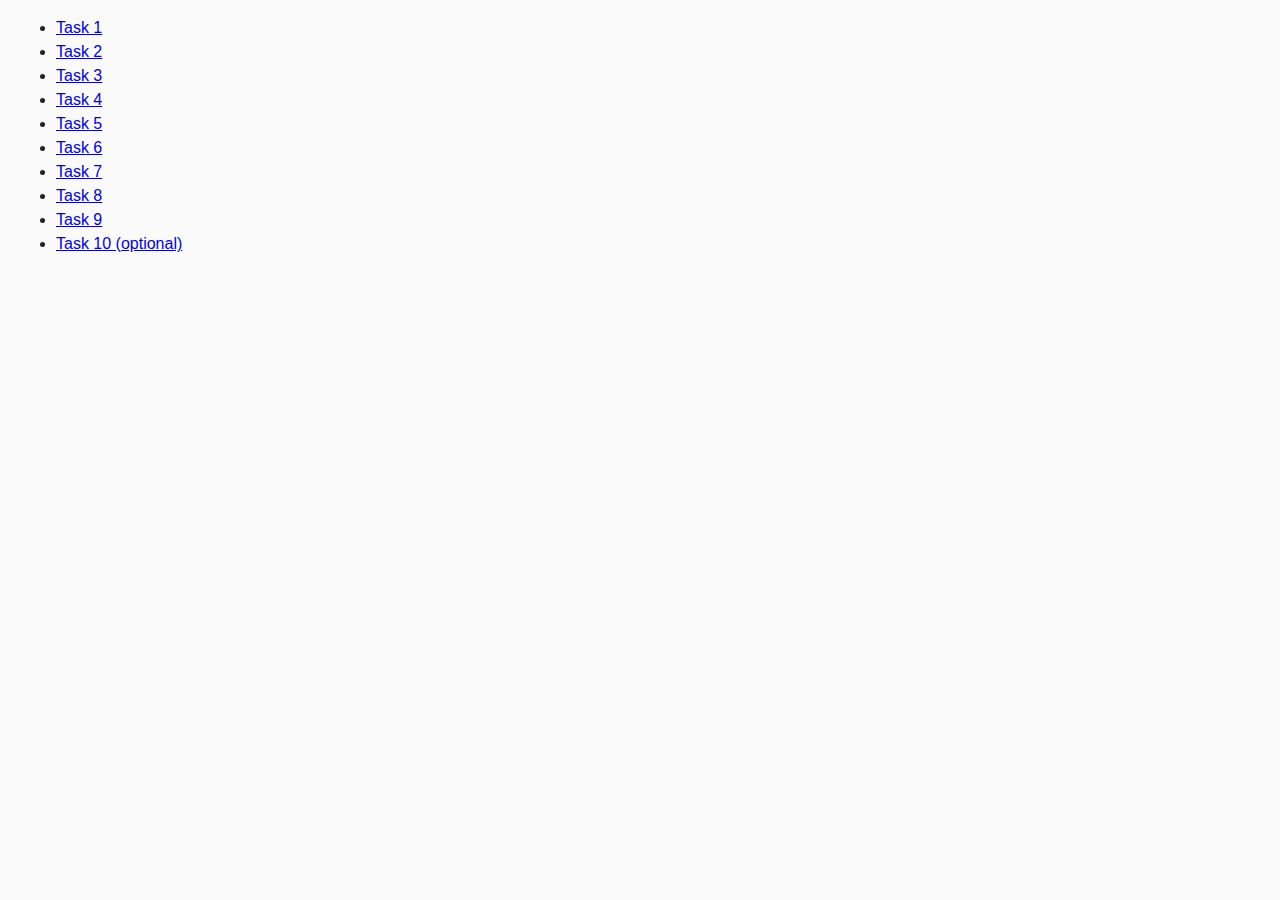
<file: index.html>
<!DOCTYPE html>
<html lang="ru">
  <head>
    <meta charset="UTF-8" />
    <meta http-equiv="X-UA-Compatible" content="IE=edge" />
    <meta name="viewport" content="width=device-width, initial-scale=1.0" />
    <title>Homework 6</title>
    <link rel="stylesheet" href="css/common.css" />
  </head>
  <body>
    <ul>
      <li><a href="task-01.html">Task 1</a></li>
      <li><a href="task-02.html">Task 2</a></li>
      <li><a href="task-03.html">Task 3</a></li>
      <li><a href="task-04.html">Task 4</a></li>
      <li><a href="task-05.html">Task 5</a></li>
      <li><a href="task-06.html">Task 6</a></li>
      <li><a href="task-07.html">Task 7</a></li>
      <li><a href="task-08.html">Task 8</a></li>
      <li><a href="task-09.html">Task 9</a></li>
      <li><a href="task-10.html">Task 10 (optional)</a></li>
    </ul>
  </body>
</html>
</file>
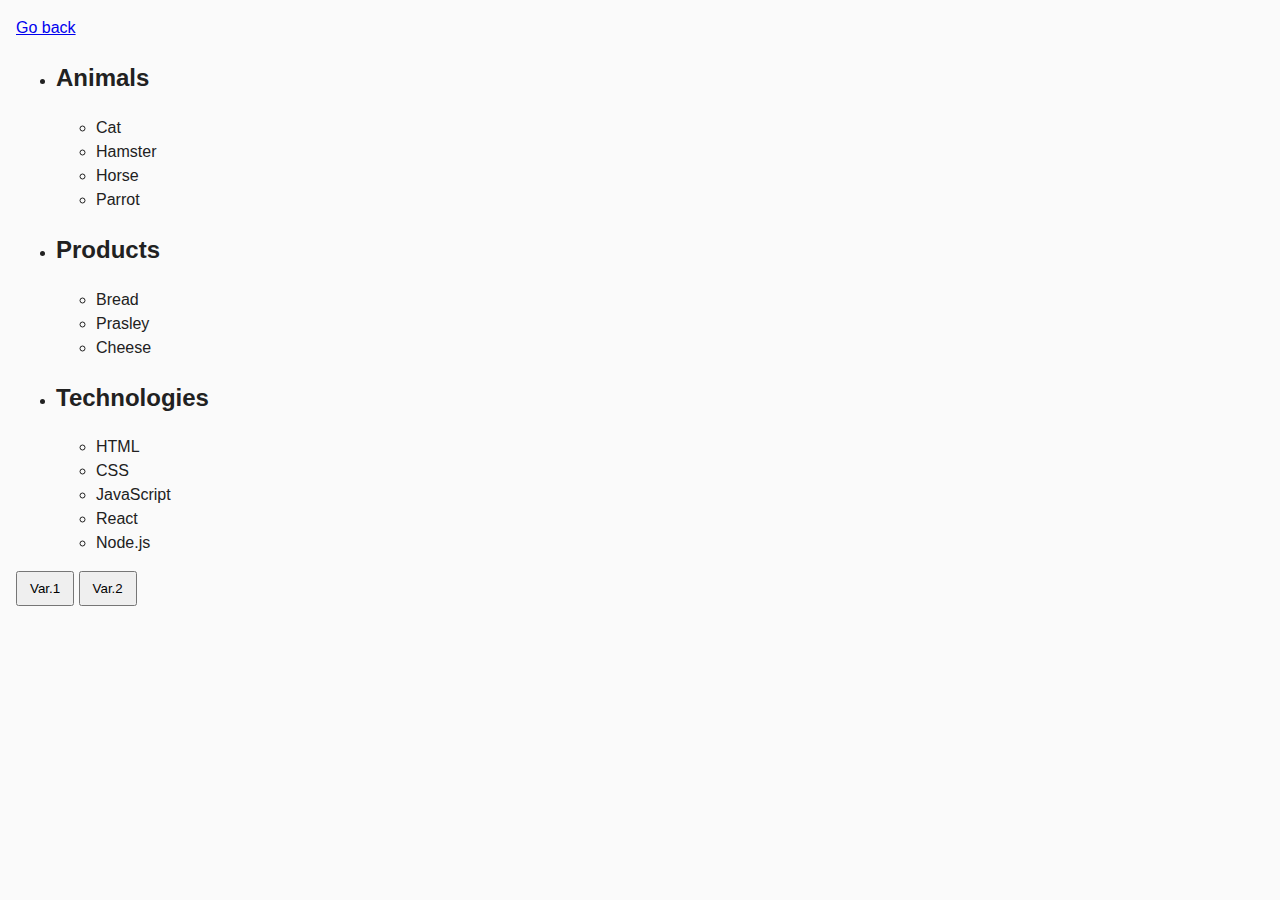
<file: task-01.html>
<!DOCTYPE html>
<html lang="ru">

<head>
  <meta charset="UTF-8" />
  <meta http-equiv="X-UA-Compatible" content="IE=edge" />
  <meta name="viewport" content="width=device-width, initial-scale=1.0" />
  <title>Task 1</title>
  <link rel="stylesheet" href="css/common.css" />
</head>

<body>
  <p><a href="index.html">Go back</a></p>

  <ul id="categories">
    <li class="item">
      <h2>Animals</h2>

      <ul>
        <li>Cat</li>
        <li>Hamster</li>
        <li>Horse</li>
        <li>Parrot</li>
      </ul>
    </li>
    <li class="item">
      <h2>Products</h2>

      <ul>
        <li>Bread</li>
        <li>Prasley</li>
        <li>Cheese</li>
      </ul>
    </li>
    <li class="item">
      <h2>Technologies</h2>

      <ul>
        <li>HTML</li>
        <li>CSS</li>
        <li>JavaScript</li>
        <li>React</li>
        <li>Node.js</li>
      </ul>
    </li>
  </ul>

  <button class="js-btnOne" type="button">Var.1</button> <button class="js-btnTwo" type="button">Var.2</button>

  <div class="js-result"></div>

  <script src="js/task-01.js" type="module"></script>
</body>

</html>
</file>
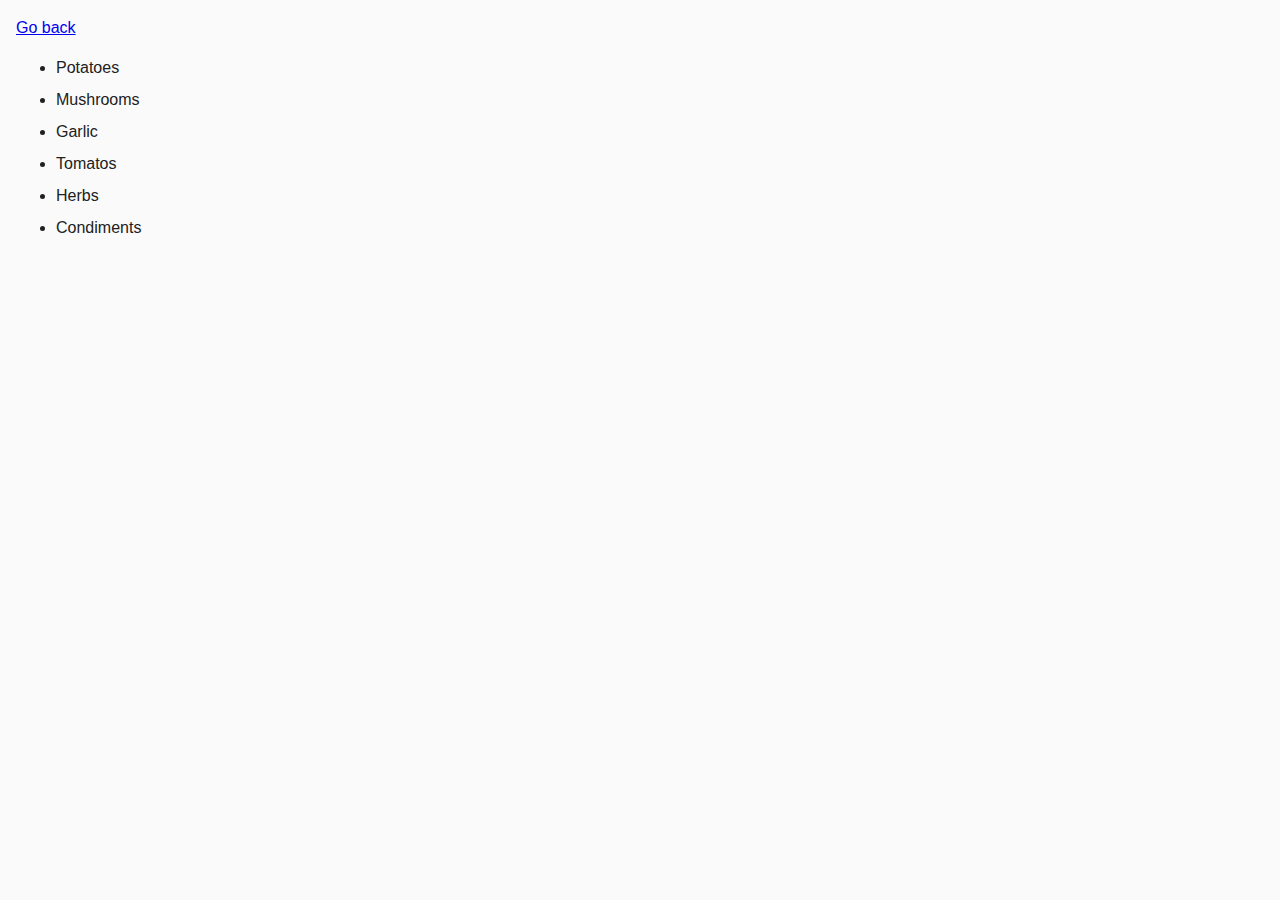
<file: task-02.html>
<!DOCTYPE html>
<html lang="ru">
  <head>
    <meta charset="UTF-8" />
    <meta http-equiv="X-UA-Compatible" content="IE=edge" />
    <meta name="viewport" content="width=device-width, initial-scale=1.0" />
    <title>Task 2</title>
    <link rel="stylesheet" href="css/common.css" />
    <style>
      .item {
        font-weight: 500;
      }

      .item:not(:last-child) {
        margin-bottom: 8px;
      }
    </style>
  </head>
  <body>
    <p><a href="index.html">Go back</a></p>

    <ul id="ingredients"></ul>

    <script src="js/task-02.js" type="module"></script>
  </body>
</html>
</file>
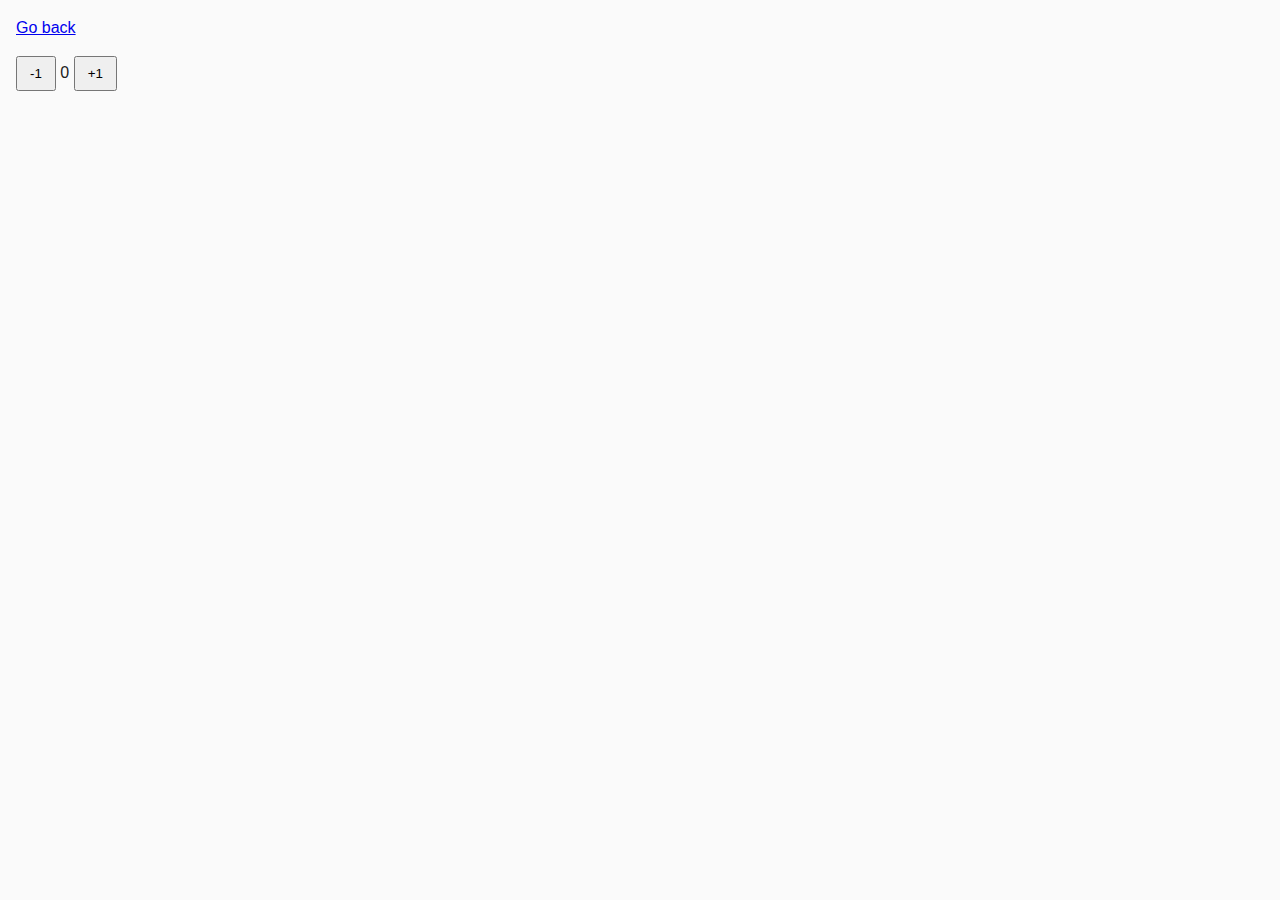
<file: task-04.html>
<!DOCTYPE html>
<html lang="ru">

<head>
  <meta charset="UTF-8" />
  <meta http-equiv="X-UA-Compatible" content="IE=edge" />
  <meta name="viewport" content="width=device-width, initial-scale=1.0" />
  <title>Task 4</title>
  <link rel="stylesheet" href="css/common.css" />
</head>

<body>
  <p><a href="index.html">Go back</a></p>

  <div id="counter">
    <button type="button" data-action="decrement">-1</button>
    <span id="value">0</span>
    <button type="button" data-action="increment">+1</button>
  </div>

  <script src="js/task-04.js" type="module"></script>
</body>

</html>
</file>
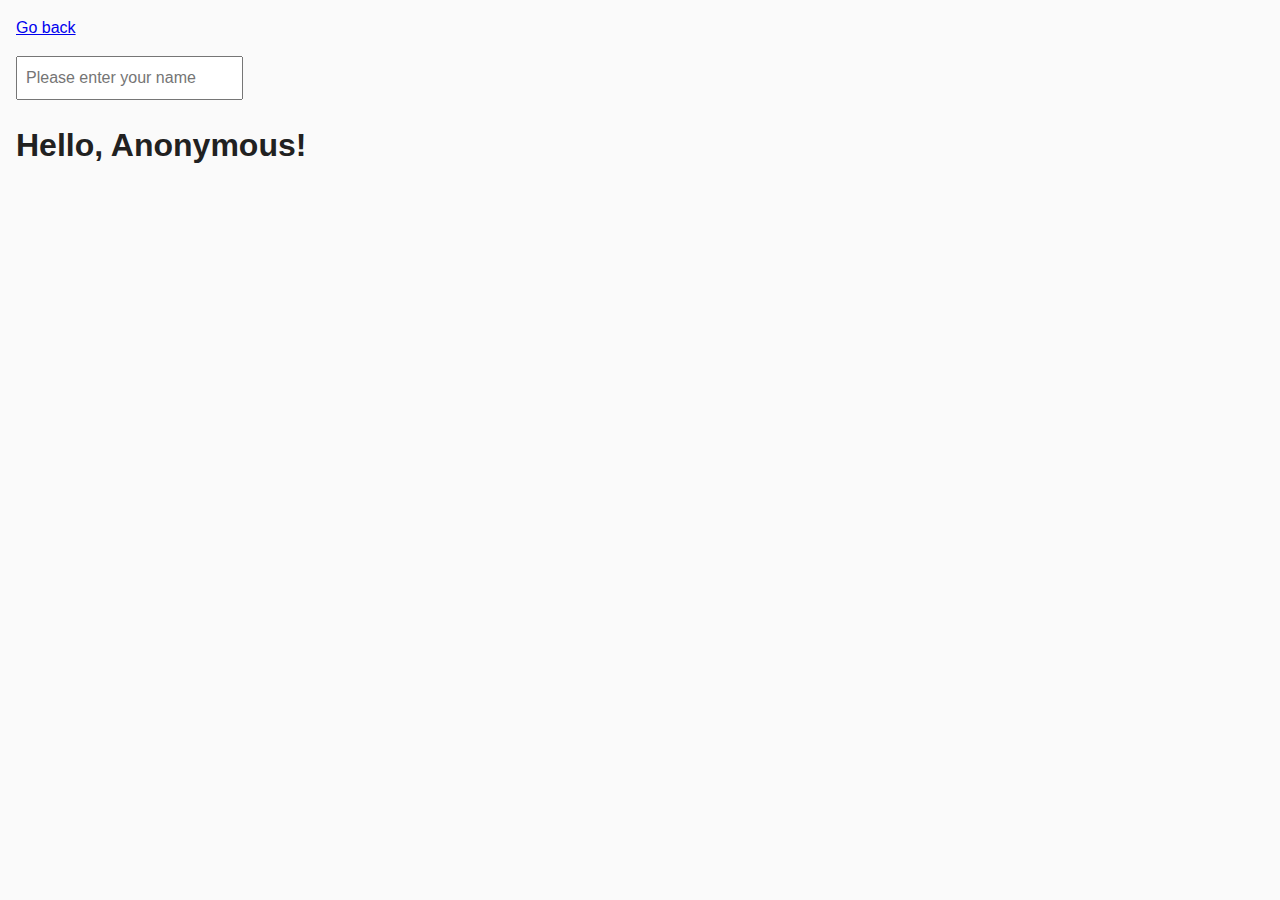
<file: task-05.html>
<!DOCTYPE html>
<html lang="ru">
  <head>
    <meta charset="UTF-8" />
    <meta http-equiv="X-UA-Compatible" content="IE=edge" />
    <meta name="viewport" content="width=device-width, initial-scale=1.0" />
    <title>Task 5</title>
    <link rel="stylesheet" href="css/common.css" />
  </head>
  <body>
    <p><a href="index.html">Go back</a></p>

    <input type="text" id="name-input" placeholder="Please enter your name" />
    <h1>Hello, <span id="name-output">Anonymous</span>!</h1>

    <script src="js/task-05.js" type="module"></script>
  </body>
</html>
</file>
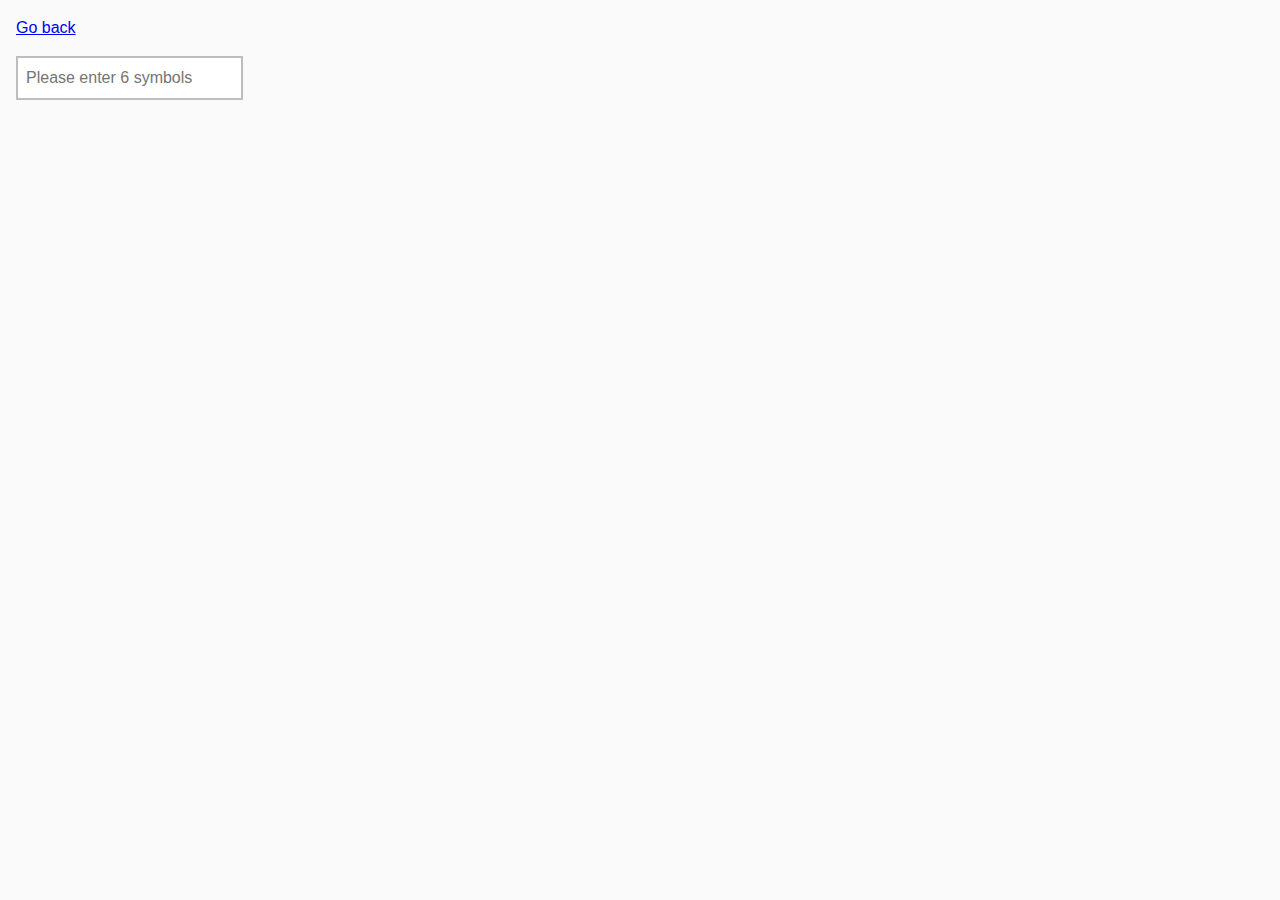
<file: task-06.html>
<!DOCTYPE html>
<html lang="ru">
  <head>
    <meta charset="UTF-8" />
    <meta http-equiv="X-UA-Compatible" content="IE=edge" />
    <meta name="viewport" content="width=device-width, initial-scale=1.0" />
    <title>Task 6</title>
    <link rel="stylesheet" href="css/common.css" />
    <style>
      #validation-input {
        border: 2px solid #bdbdbd;
      }

      #validation-input.valid {
        border-color: #4caf50;
      }

      #validation-input.invalid {
        border-color: #f44336;
      }
    </style>
  </head>
  <body>
    <p><a href="index.html">Go back</a></p>

    <input
      type="text"
      id="validation-input"
      data-length="6"
      placeholder="Please enter 6 symbols"
    />

    <script src="js/task-06.js" type="module"></script>
  </body>
</html>
</file>
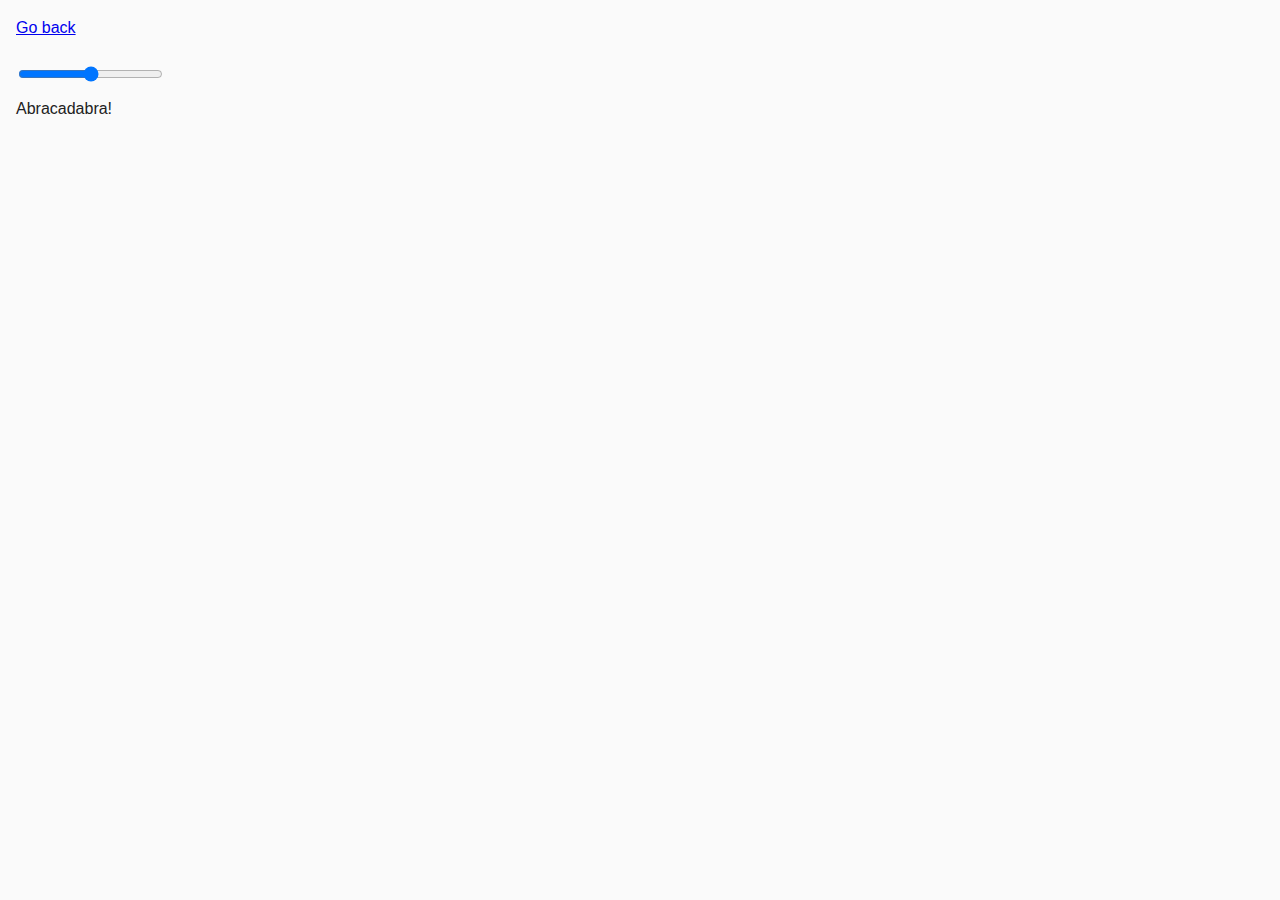
<file: task-07.html>
<!DOCTYPE html>
<html lang="ru">
  <head>
    <meta charset="UTF-8" />
    <meta http-equiv="X-UA-Compatible" content="IE=edge" />
    <meta name="viewport" content="width=device-width, initial-scale=1.0" />
    <title>Task 7</title>
    <link rel="stylesheet" href="css/common.css" />
  </head>
  <body>
    <p><a href="index.html">Go back</a></p>

    <input id="font-size-control" type="range" min="16" max="96" />
    <br />
    <span id="text">Abracadabra!</span>

    <script src="js/task-07.js" type="module"></script>
  </body>
</html>
</file>
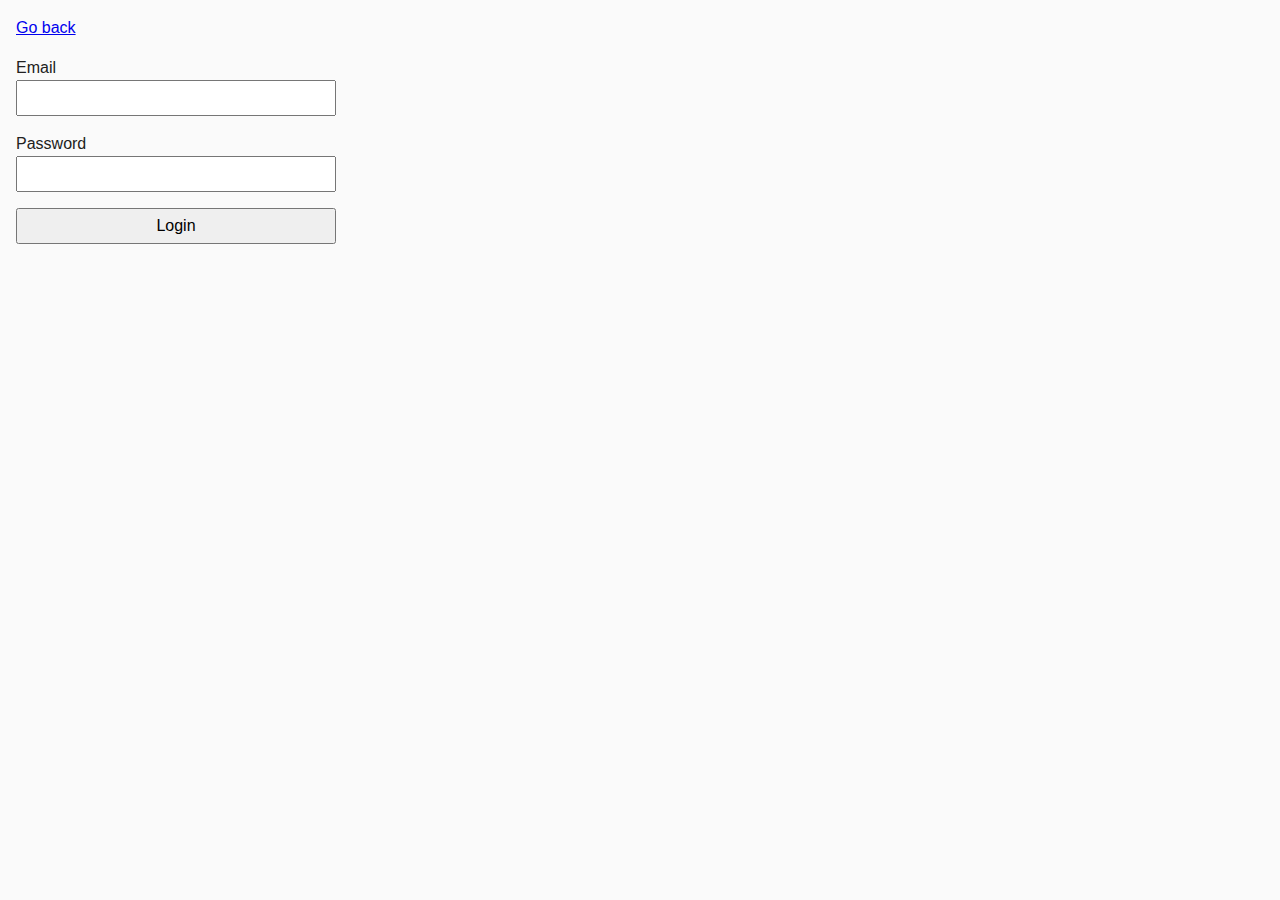
<file: task-08.html>
<!DOCTYPE html>
<html lang="ru">
  <head>
    <meta charset="UTF-8" />
    <meta http-equiv="X-UA-Compatible" content="IE=edge" />
    <meta name="viewport" content="width=device-width, initial-scale=1.0" />
    <title>Task 8</title>
    <link rel="stylesheet" href="css/common.css" />
    <style>
      .login-form {
        max-width: 320px;
        display: flex;
        flex-direction: column;
      }

      .login-form label {
        margin-bottom: 16px;
      }

      .login-form input,
      .login-form button {
        width: 100%;
        padding: 4px;
        font: inherit;
      }
    </style>
  </head>
  <body>
    <p><a href="index.html">Go back</a></p>

    <form class="login-form">
      <label>
        Email
        <input type="email" name="email" />
      </label>
      <label>
        Password
        <input type="password" name="password" />
      </label>
      <button type="submit">Login</button>
    </form>

    <script src="js/task-08.js" type="module"></script>
  </body>
</html>
</file>
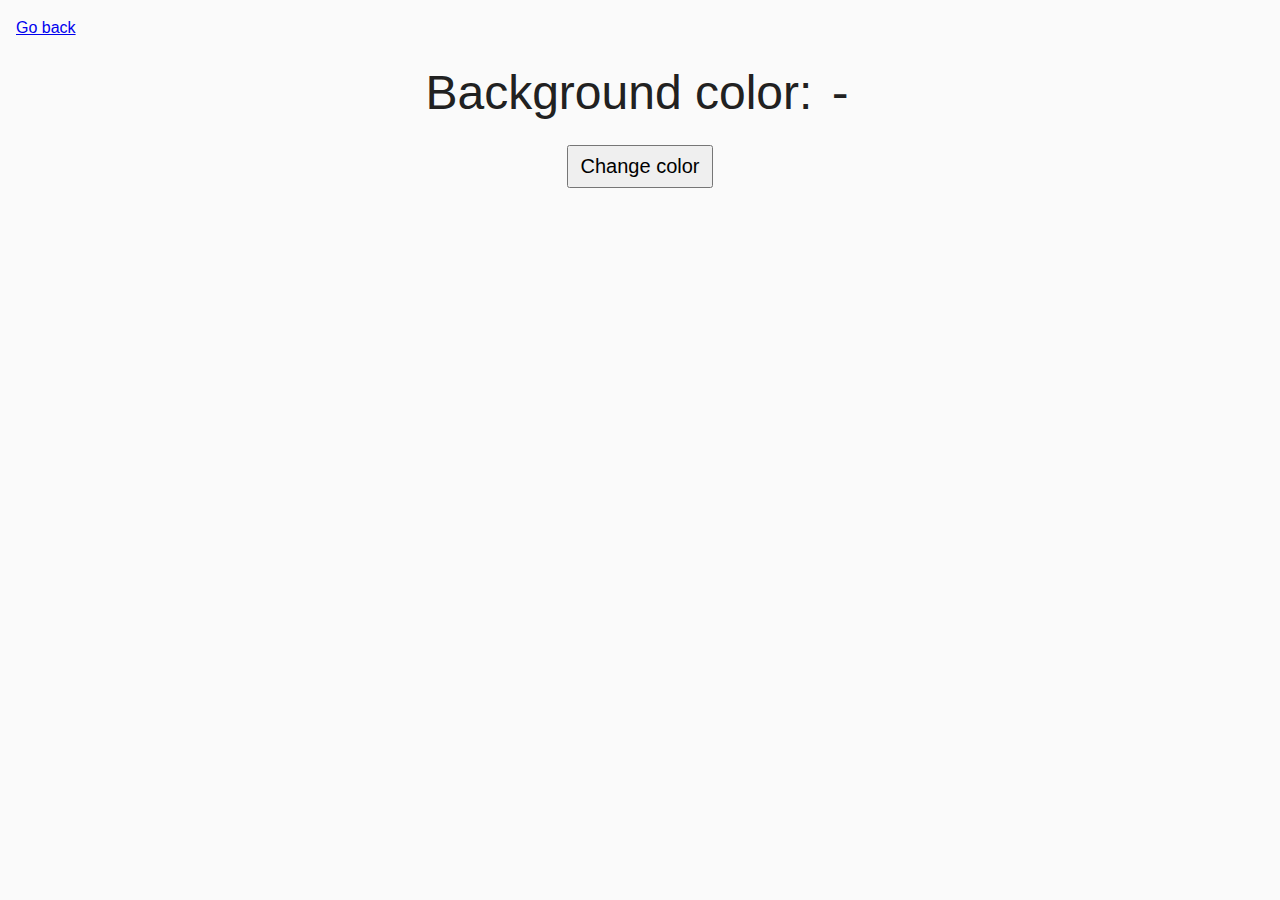
<file: task-09.html>
<!DOCTYPE html>
<html lang="ru">
  <head>
    <meta charset="UTF-8" />
    <meta http-equiv="X-UA-Compatible" content="IE=edge" />
    <meta name="viewport" content="width=device-width, initial-scale=1.0" />
    <title>Task 9</title>
    <link rel="stylesheet" href="css/common.css" />
    <style>
      .widget {
        text-align: center;
      }

      .widget p {
        margin-top: 0;
        margin-bottom: 16px;
        font-size: 48px;
      }

      .widget span {
        font-family: monospace;
      }

      .widget button {
        padding: 8px 12px;
        font-size: 20px;
        cursor: pointer;
      }
    </style>
  </head>
  <body>
    <p><a href="index.html">Go back</a></p>

    <div class="widget">
      <p>Background color: <span class="color">-</span></p>
      <button type="button" class="change-color">Change color</button>
    </div>

    <script src="js/task-09.js" type="module"></script>
  </body>
</html>
</file>
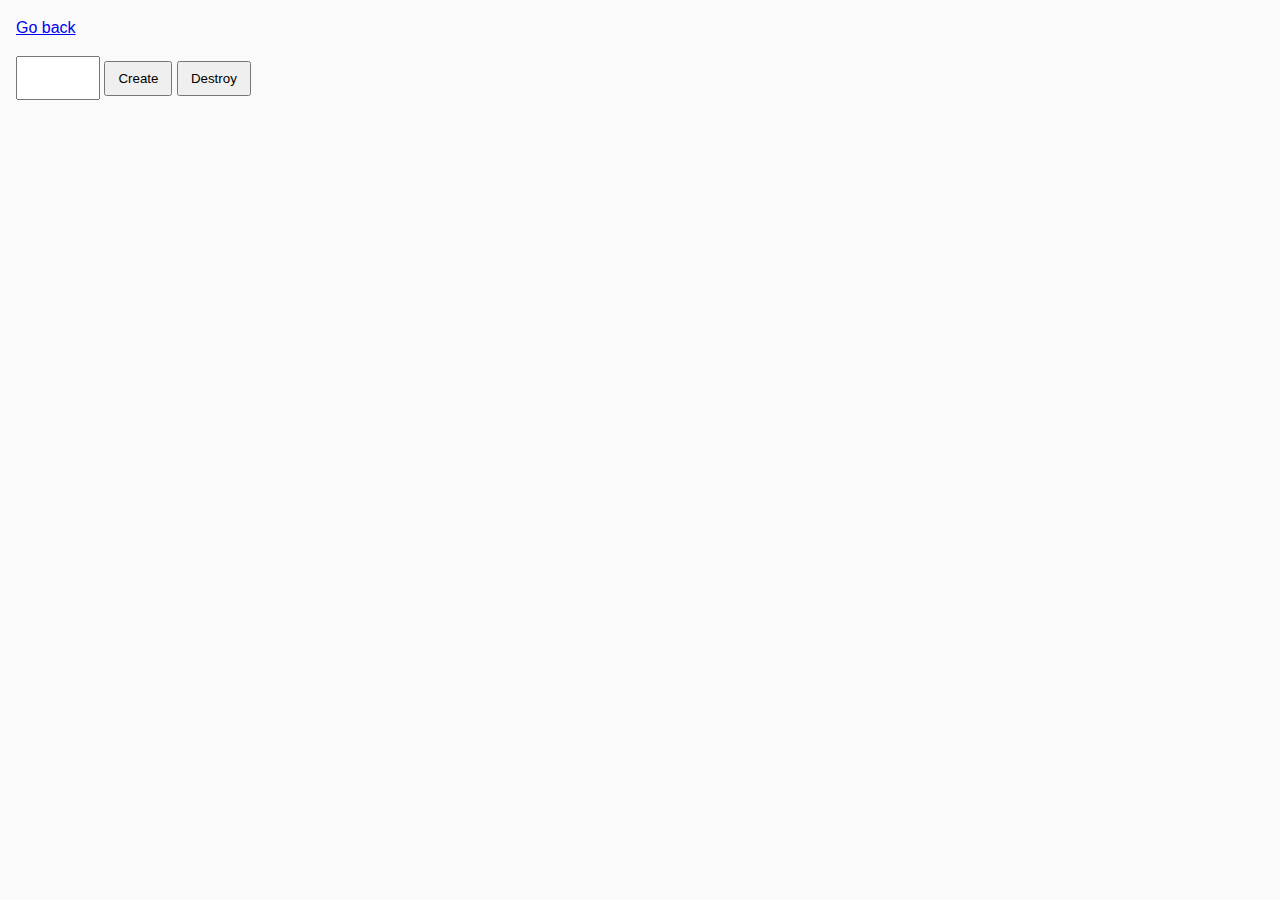
<file: task-10.html>
<!DOCTYPE html>
<html lang="ru">
  <head>
    <meta charset="UTF-8" />
    <meta http-equiv="X-UA-Compatible" content="IE=edge" />
    <meta name="viewport" content="width=device-width, initial-scale=1.0" />
    <title>Task 10 (optional)</title>
    <link rel="stylesheet" href="css/common.css" />
  </head>
  <body>
    <p><a href="index.html">Go back</a></p>

    <div id="controls">
      <input type="number" min="1" max="100" step="1" />
      <button type="button" data-create>Create</button>
      <button type="button" data-destroy>Destroy</button>
    </div>

    <div id="boxes"></div>

    <script src="js/task-10.js" type="module"></script>
  </body>
</html>
</file>
<file: css/common.css>
* {
  box-sizing: border-box;
}

body {
  margin: 16px;
  font-family: -apple-system, BlinkMacSystemFont, "Segoe UI", Roboto, Oxygen,
    Ubuntu, Cantarell, "Open Sans", "Helvetica Neue", sans-serif;
  -webkit-font-smoothing: antialiased;
  -moz-osx-font-smoothing: grayscale;
  background-color: #fafafa;
  color: #212121;
  line-height: 1.5;
}

input {
  padding: 8px;
  font: inherit;
}

button {
  padding: 8px 12px;
  cursor: pointer;
}

.gallery {
  display: flex;
  gap: 20px;
  flex-direction: column;
}

.gallery img {
  width: 100%;
}
</file>
